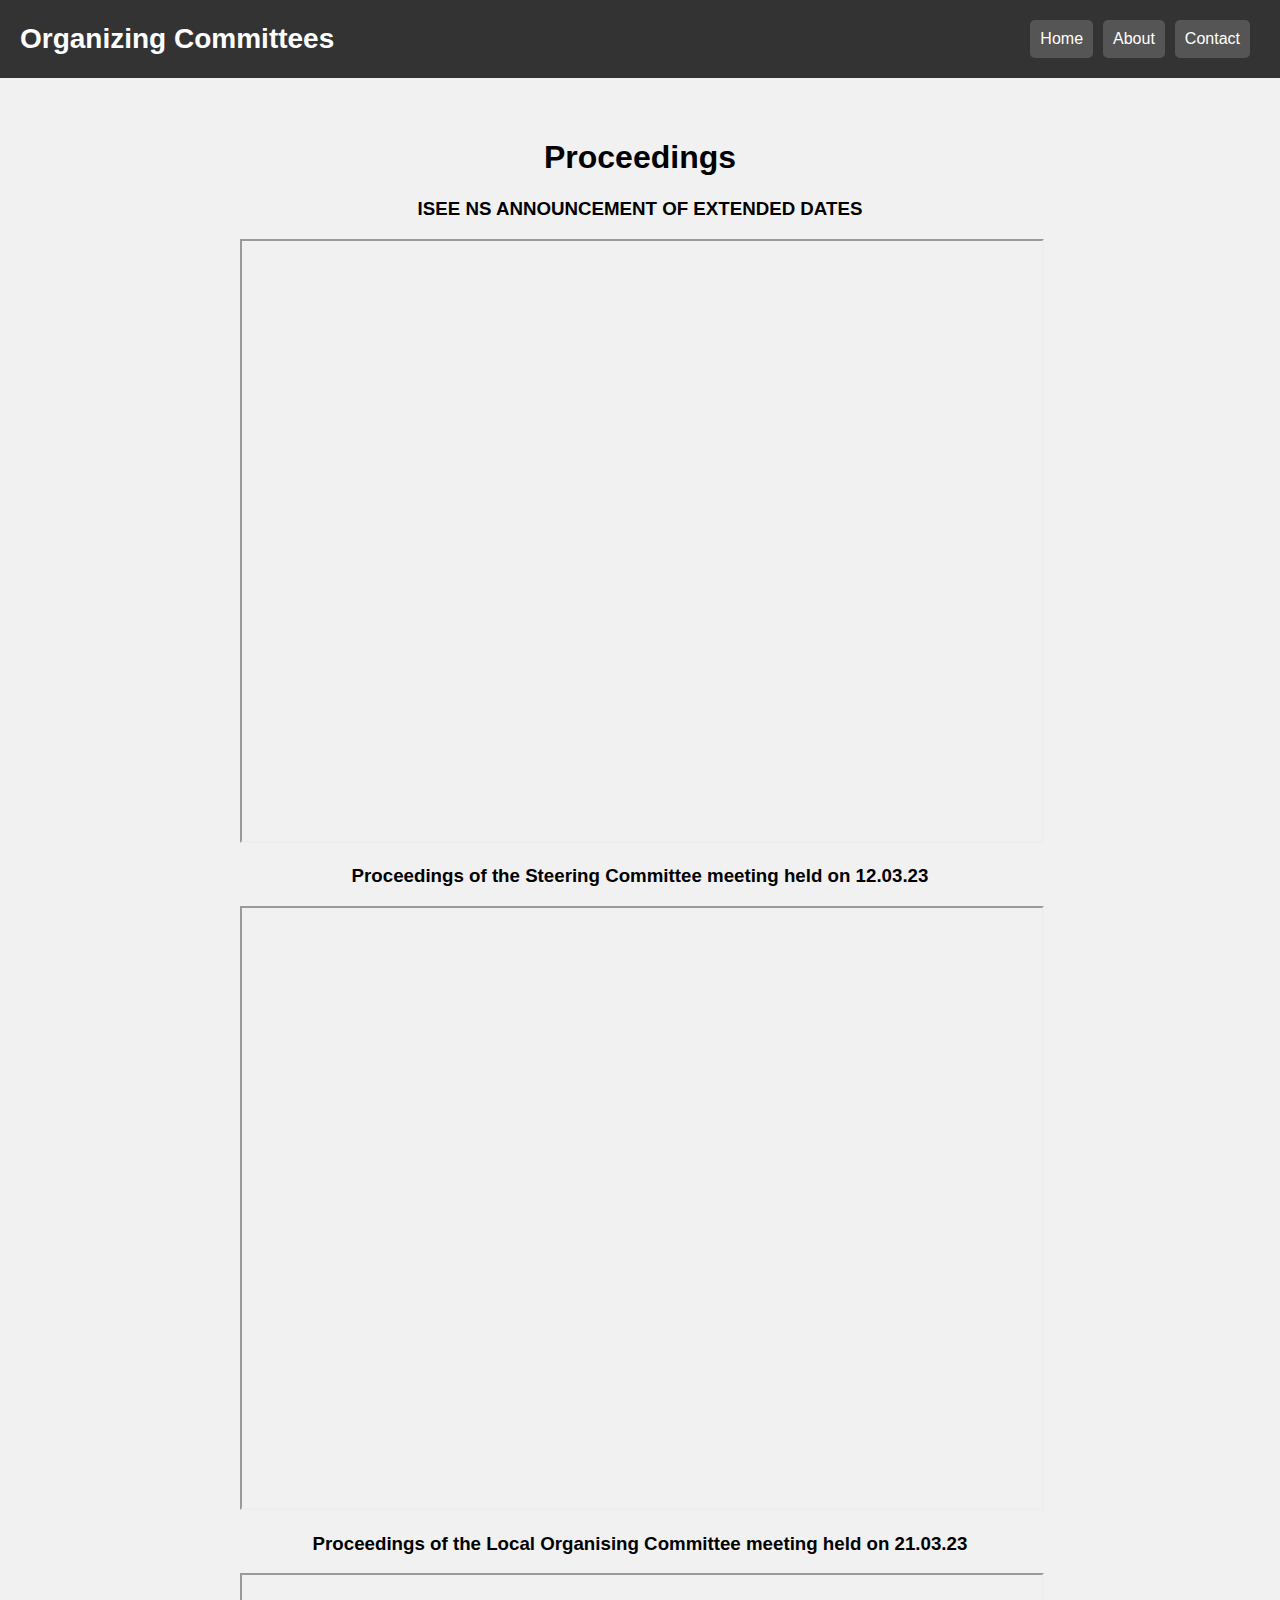
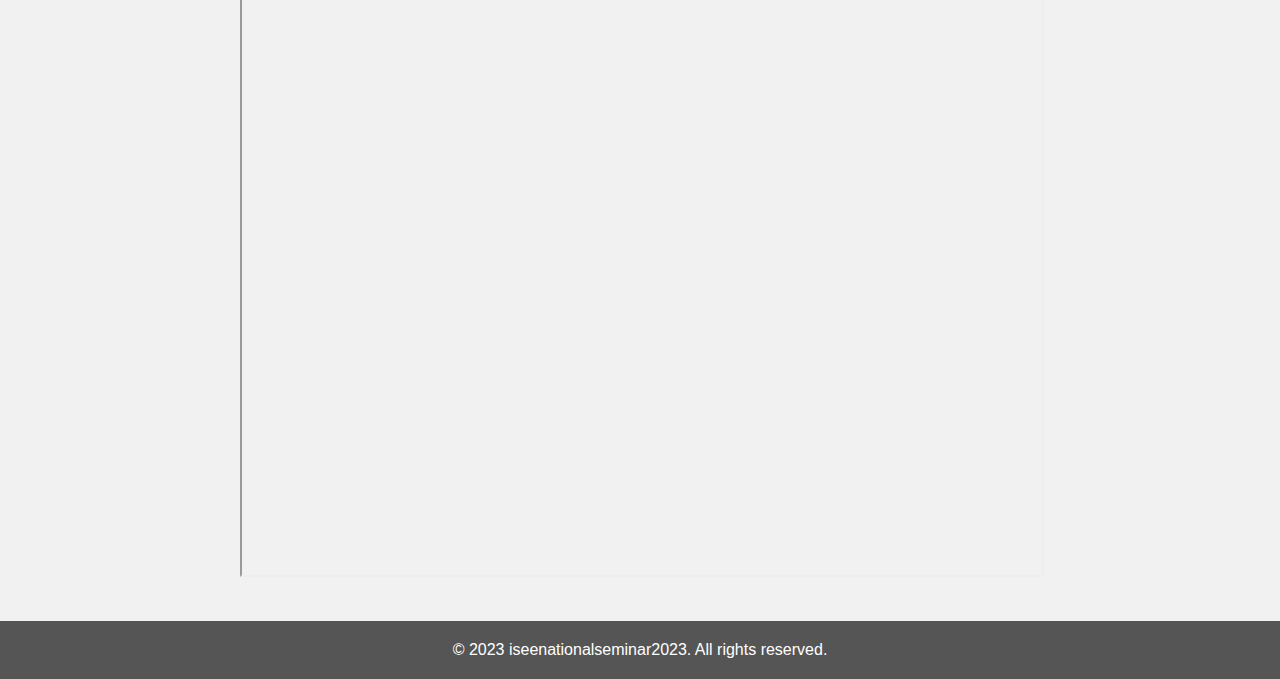
<file: proceedings/commitee.html>
<!DOCTYPE html>
<html>
  <head>
    <meta charset="UTF-8">
    <title>Organizing Committees</title>
    <style>
      /* Global styles */
      body {
        font-family: Arial, sans-serif;
        margin: 0;
        padding: 0;
        background-color: #f1f1f1;
      }
      
      /* Header styles */
      header {
        background-color: #333;
        color: #fff;
        padding: 20px;
        display: flex;
        justify-content: space-between;
        align-items: center;
      }
      
      header h1 {
        margin: 0;
        font-size: 28px;
      }
      
      header nav {
        display: flex;
      }
      
      header nav a {
        color: #fff;
        text-decoration: none;
        padding: 10px;
        margin-right: 10px;
        border-radius: 5px;
        background-color: #555;
      }
      
      header nav a:hover {
        background-color: #666;
      }
      
      /* Main content styles */
      main {
        padding: 40px;
        max-width: 800px;
        margin: 0 auto;
      }
      
      main h2 {
        font-size: 24px;
        margin-bottom: 20px;
      }
      
      main p {
        line-height: 1.5;
        margin-bottom: 20px;
      }
      
      /* Footer styles */
      footer {
        background-color: #555;
        color: #fff;
        padding: 20px;
        text-align: center;
      }
      
      footer p {
        margin: 0;
      }
      
    </style>
  </head>
  <body>
    <header>
      <h1>Organizing Committees</h1>
      <nav>
        <a href="https://iseenationalseminar2023.in/index.html">Home</a>
        <a href="https://iseenationalseminar2023.in/index.html">About</a>
        <a href="https://iseenationalseminar2023.in/index.html">Contact</a>
      </nav>
    </header>
    
    <main>
      
          <h1 style="text-align:center;">Proceedings</h1>
      
            <div>
          <h3 style="text-align:center;"><strong>ISEE NS ANNOUNCEMENT OF EXTENDED DATES
</strong></h3>
<iframe src="https://drive.google.com/file/d/1KNc6lkLOwpSPMAagrB4b5iq1hoyr3c23/preview" width="100%" height="600"></iframe>
        


</div>   
  
    
      <div>
          <h3 style="text-align:center;"><strong>Proceedings of the Steering Committee meeting held on 12.03.23</strong></h3>
        <iframe src="https://drive.google.com/file/d/12svDfzrNH8P_4Q3cct-U1zjHQw75C4ev/preview" width="100%" height="600"></iframe>


</div>

      
      <div>
          <h3 style="text-align:center;"><strong>Proceedings of the Local Organising Committee meeting held on 21.03.23
</strong></h3>
<iframe src="https://drive.google.com/file/d/1ugMdhLz11H57HSk9zBl2kRH0TMvG4T6c/preview" width="100%" height="600"></iframe>
        


</div>    
      
  
    </main>
    
    <footer>
      <p>&copy; 2023 iseenationalseminar2023. All rights reserved.</p>
    </footer>
  </body>
</html>
</file>
